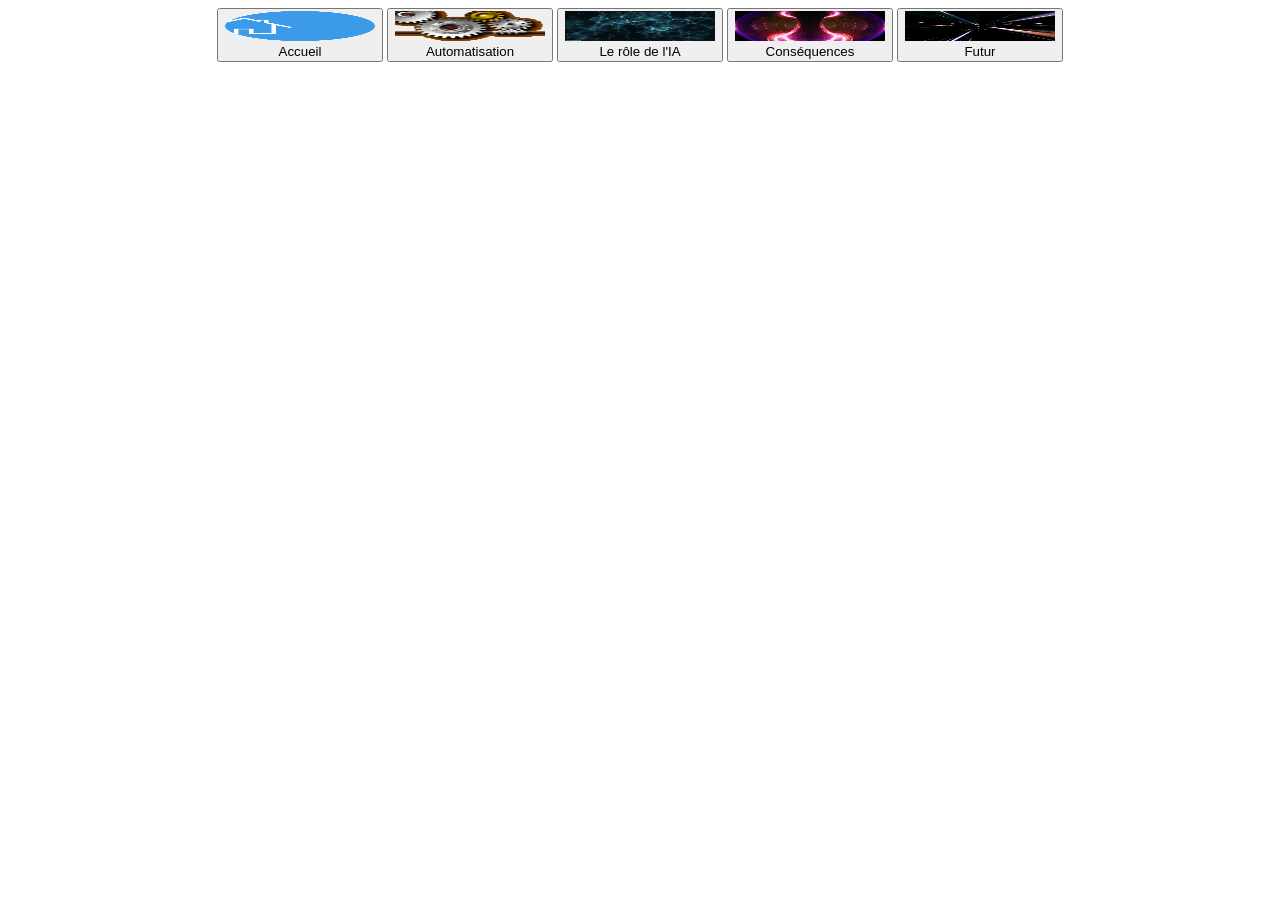
<file: consequences/index.html>
<!DOCTYPE html>
<html lang="fr">
<head>
    <meta charset="UTF-8">
    <meta http-equiv="X-UA-Compatible" content="IE=edge">
    <meta name="viewport" content="width=device-width, initial-scale=1.0">
    <title>CONSEQUENCES</title>
    <table>

        <center>
            <button id="acceuil"><img src="../acceuil.gif" width="150" height="30" /><center>Accueil</center></button>
           <button id="perimeter"><img src="../perimeter.gif" width="150" height="30" /><center>Automatisation</center></button>
            <button id="IA"><img src="../IA.gif" width="150" height="30" /><center>Le rôle de l'IA</center></button>
             <button id="consequences"><img src="../consequences.gif" width="150" height="30" /><center>Conséquences</center></button>
             <button id="futur"><img src="../futur.gif" width="150" height="30" /><center>Futur</center></button>
           
        </center>



       
        
    </table>
</head>
<body>
 
   
    <script type="text/javascript" src="script.js"></script>
    
</body>
</html>
</file>
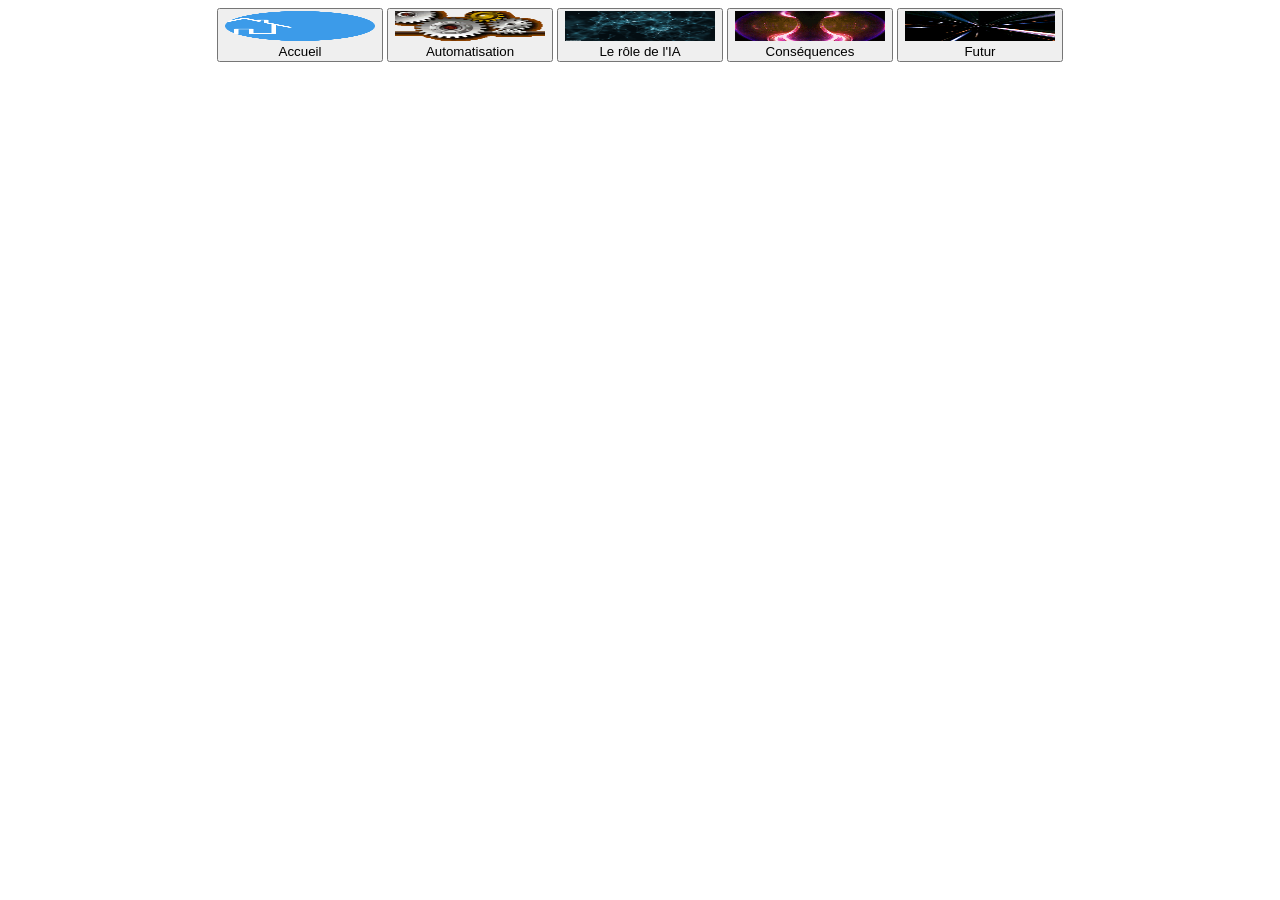
<file: futur/index.html>
<!DOCTYPE html>
<html lang="fr">
<head>
    <meta charset="UTF-8">
    <meta http-equiv="X-UA-Compatible" content="IE=edge">
    <meta name="viewport" content="width=device-width, initial-scale=1.0">
    <title>FUTUR</title>
    <table>

        <center>
            <button id="acceuil"><img src="../acceuil.gif" width="150" height="30" /><center>Accueil</center></button>
           <button id="perimeter"><img src="../perimeter.gif" width="150" height="30" /><center>Automatisation</center></button>
            <button id="IA"><img src="../IA.gif" width="150" height="30" /><center>Le rôle de l'IA</center></button>
             <button id="consequences"><img src="../consequences.gif" width="150" height="30" /><center>Conséquences</center></button>
             <button id="futur"><img src="../futur.gif" width="150" height="30" /><center>Futur</center></button>
           
        </center>



       
        
    </table>
</head>
<body>
 
   
    <script type="text/javascript" src="script.js"></script>
    
</body>
</html>
</file>
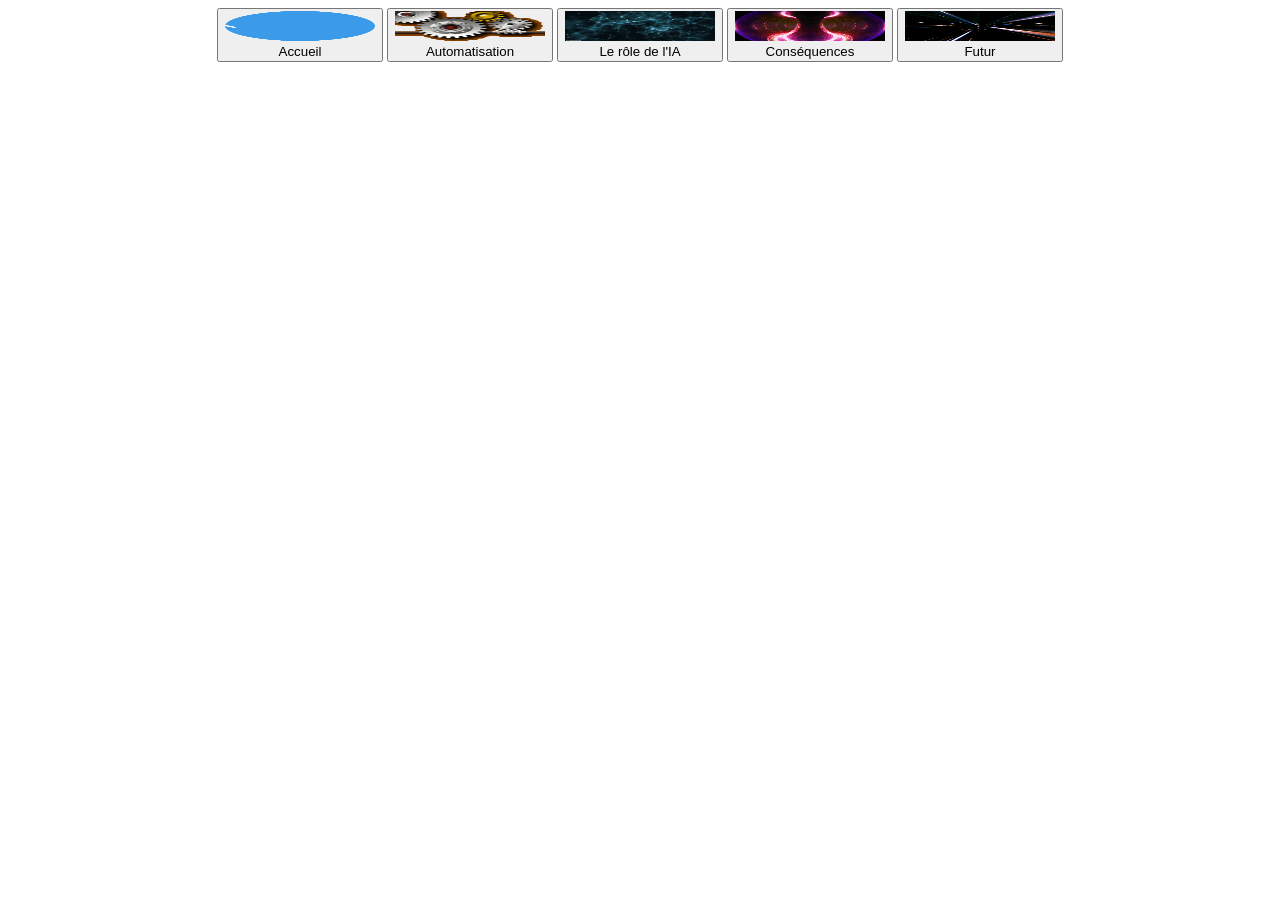
<file: IA/index.html>
<!DOCTYPE html>
<html lang="fr">
<head>
    <meta charset="UTF-8">
    <meta http-equiv="X-UA-Compatible" content="IE=edge">
    <meta name="viewport" content="width=device-width, initial-scale=1.0">
    <title>IA</title>
    <table>

        <center>
            <button id="acceuil"><img src="../acceuil.gif" width="150" height="30" /><center>Accueil</center></button>
           <button id="perimeter"><img src="../perimeter.gif" width="150" height="30" /><center>Automatisation</center></button>
            <button id="IA"><img src="../IA.gif" width="150" height="30" /><center>Le rôle de l'IA</center></button>
             <button id="consequences"><img src="../consequences.gif" width="150" height="30" /><center>Conséquences</center></button>
             <button id="futur"><img src="../futur.gif" width="150" height="30" /><center>Futur</center></button>
           
        </center>



       
        
    </table>
</head>
<body>
 
   
    <script type="text/javascript" src="script.js"></script>
    
</body>
</html>
</file>
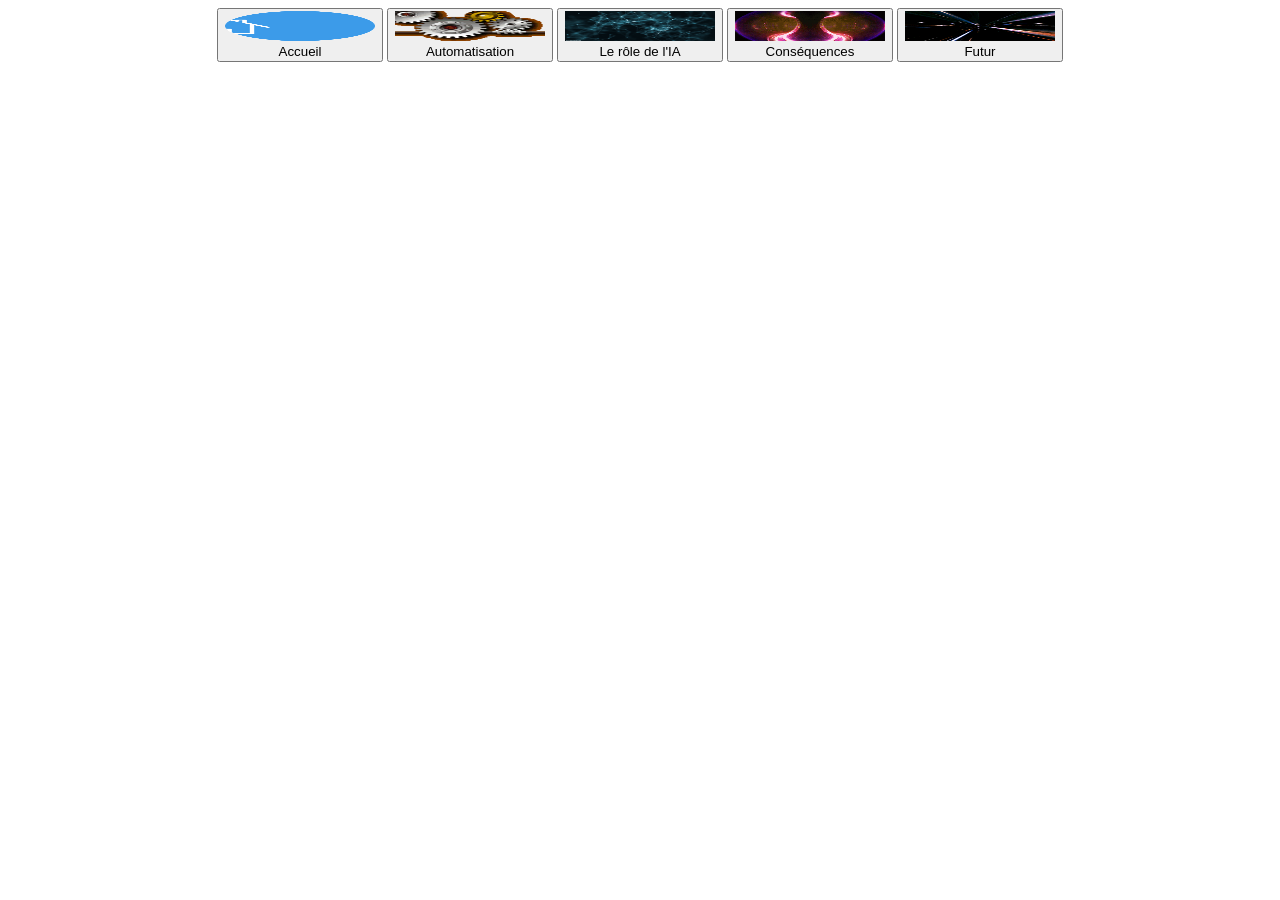
<file: Perimeter/index.html>
<!DOCTYPE html>
<html lang="fr">
<head>
    <meta charset="UTF-8">
    <meta http-equiv="X-UA-Compatible" content="IE=edge">
    <meta name="viewport" content="width=device-width, initial-scale=1.0">
    <title>AUTOMATISATION</title>
    <table>

        <center>
            <button id="acceuil"><img src="../acceuil.gif" width="150" height="30" /><center>Accueil</center></button>
           <button id="perimeter"><img src="../perimeter.gif" width="150" height="30" /><center>Automatisation</center></button>
            <button id="IA"><img src="../IA.gif" width="150" height="30" /><center>Le rôle de l'IA</center></button>
             <button id="consequences"><img src="../consequences.gif" width="150" height="30" /><center>Conséquences</center></button>
             <button id="futur"><img src="../futur.gif" width="150" height="30" /><center>Futur</center></button>
           
        </center>



       
        
    </table>
</head>
<body>
 
   
    <script type="text/javascript" src="script.js"></script>
    
</body>
</html>
</file>
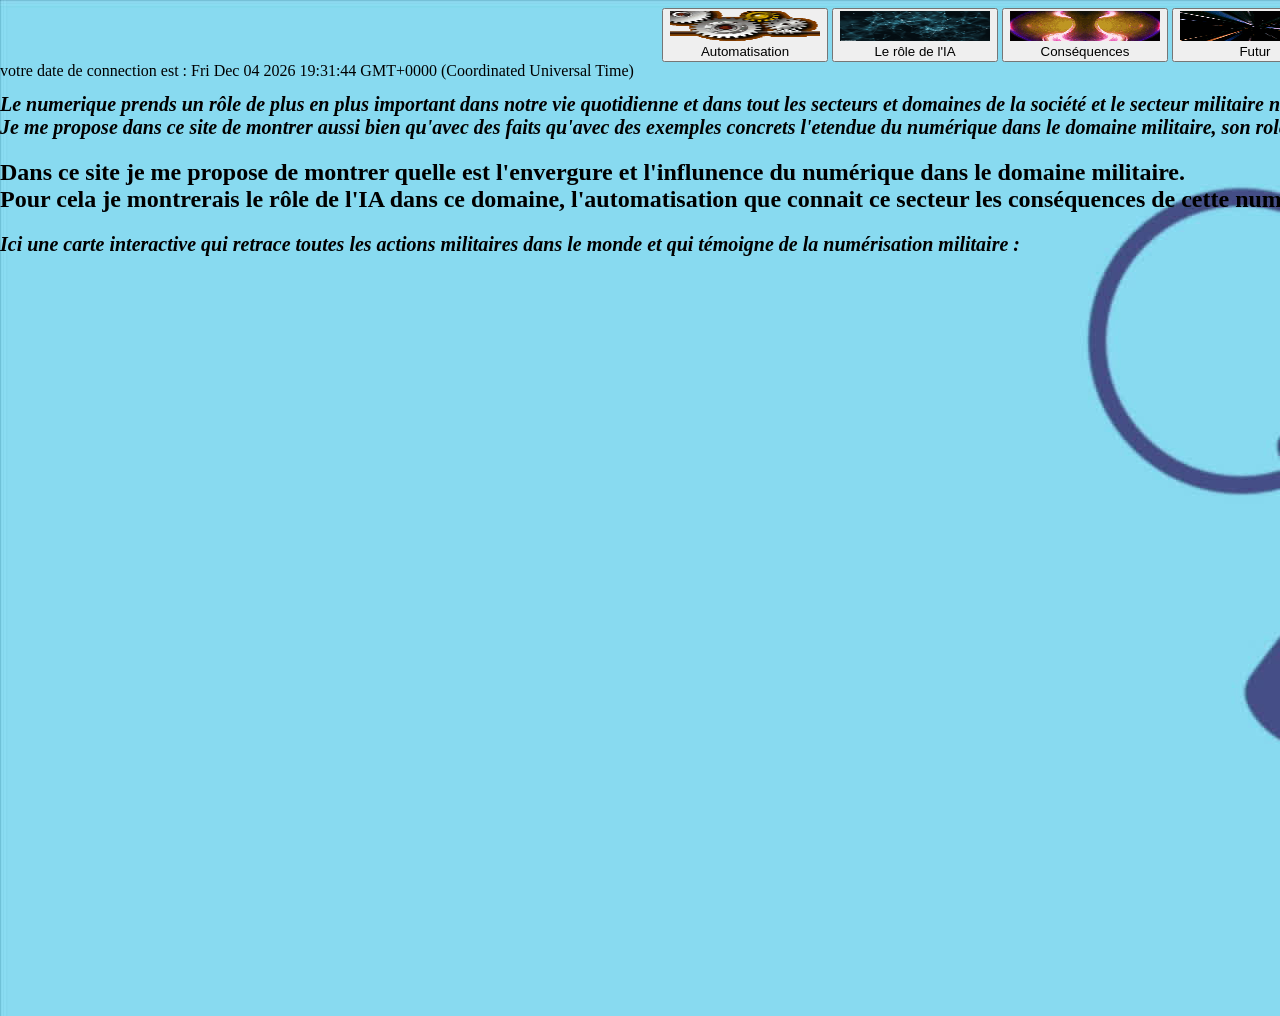
<file: index1.html>
<!DOCTYPE html>
<html lang="fr">
<head>
    <meta charset="UTF-8">
    <meta http-equiv="X-UA-Compatible" content="IE=edge">
    <meta name="viewport" content="width=device-width, initial-scale=1.0">
    <title>Le numérique et le domaine Militaire</title>
    <link rel="stylesheet" href="style.css">
    <table>

        <center>
           
           <button id="perimeter"><img src="perimeter.gif" width="150" height="30" /><center>Automatisation</center></button>
            <button id="IA"><img src="IA.gif" width="150" height="30" /><center>Le rôle de l'IA</center></button>
             <button id="consequences"><img src="consequences.gif" width="150" height="30" /><center>Conséquences</center></button>
             <button id="futur"><img src="futur.gif" width="150" height="30" /><center>Futur</center></button>
           
        </center>



       
        
    </table>
</head>
<body>
  <B id="change"></B>
    
   
  <script type="text/javascript" src="script1.js"></script>
<h1 type ="text" id="txtComputer"> Le numerique prends un rôle de plus en plus important dans notre vie quotidienne et dans tout les secteurs
  et domaines de la société et le secteur militaire n'est pas épargné: <br> Je me propose dans ce site de 
montrer aussi bien qu'avec des faits qu'avec des exemples concrets l'etendue du numérique dans le domaine
militaire, son role actuel et futur dans ce secteur ainsi que ses conséquences !
</h1>
<h2>Dans ce site je me propose de montrer quelle est l'envergure et l'influnence du numérique dans le domaine militaire. <br> 
Pour cela je montrerais le rôle de l'IA dans ce domaine, l'automatisation que connait ce secteur 
les conséquences de cette numérisation ainsi que son futur probable.  </h2>
<div id="carte">

  <h1> Ici une carte interactive qui retrace toutes les actions militaires dans le monde et qui témoigne de la numérisation militaire :</h1>
</div>
  

<iframe style="width:1200px;height: 500px;border:0px" src="https://liveuamap.com"></iframe>
  
</body>
</html>
</file>
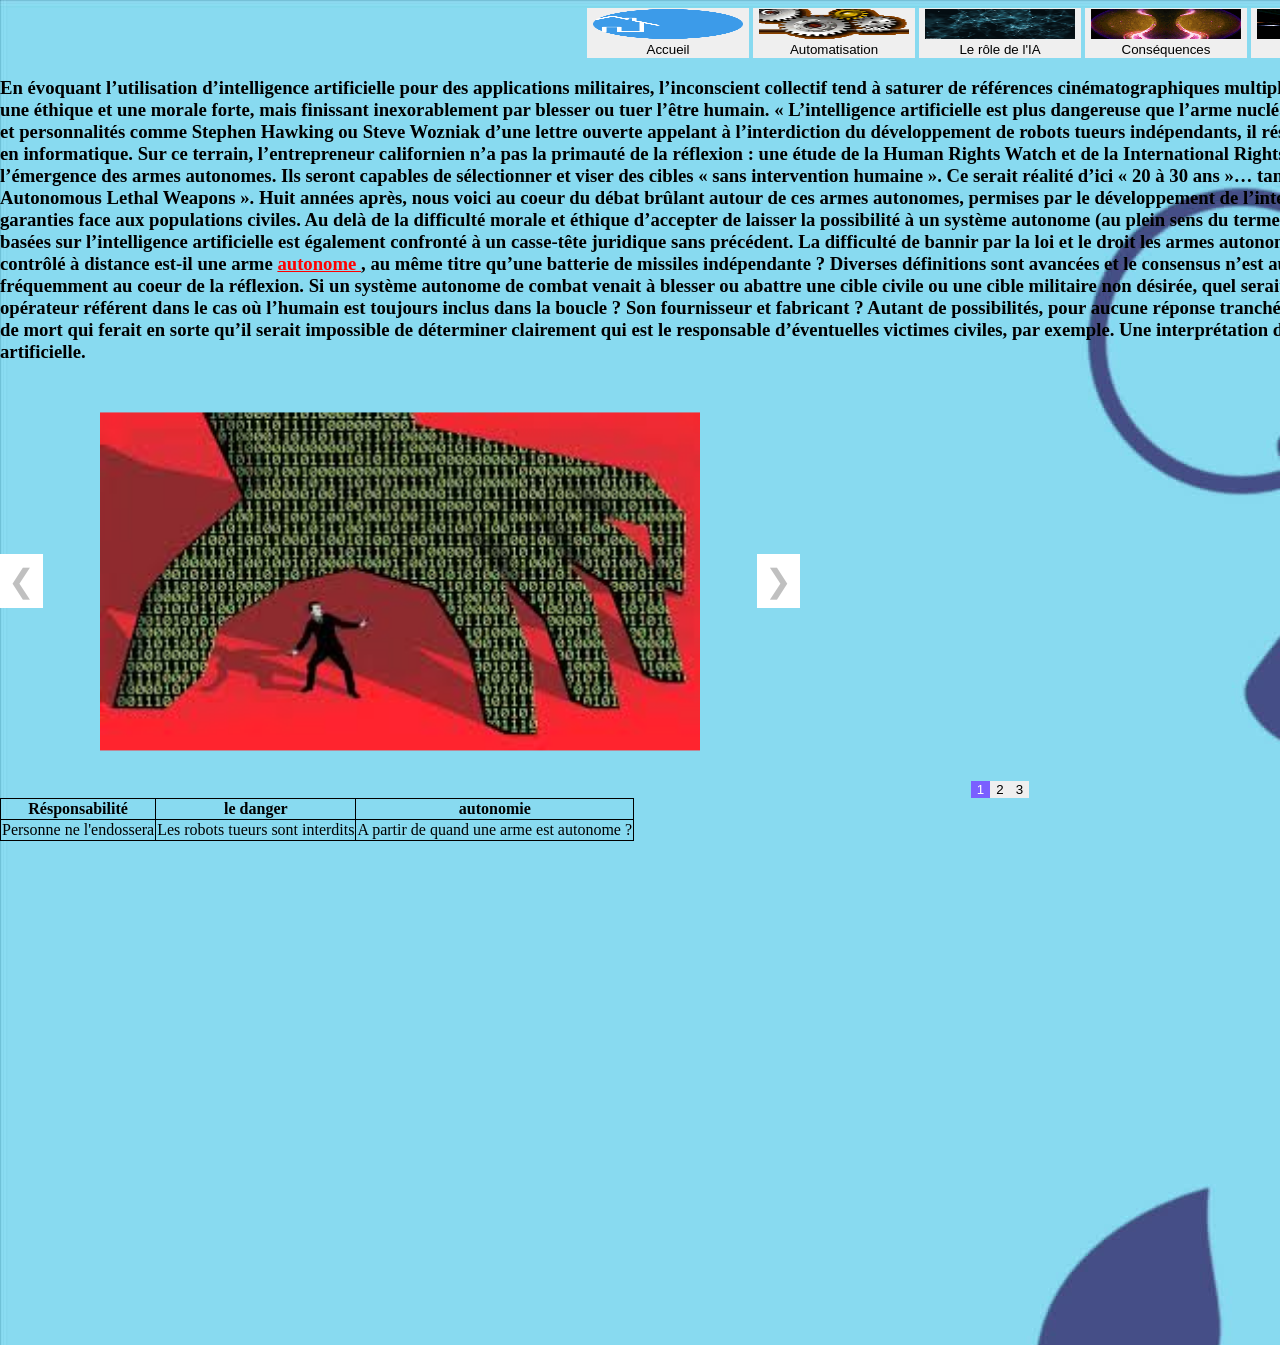
<file: consequences/index1.html>
<!DOCTYPE html>
<html lang="fr">
<head>
    <meta charset="UTF-8">
    <meta http-equiv="X-UA-Compatible" content="IE=edge">
    <meta name="viewport" content="width=device-width, initial-scale=1.0">
    <link rel="stylesheet" href="style.css">
    <title>CONSEQUENCES</title>
    <table>

        <center>
            <button id="acceuil"><img src="../acceuil.gif" width="150" height="30" /><center>Accueil</center></button>
           <button id="perimeter"><img src="../perimeter.gif" width="150" height="30" /><center>Automatisation</center></button>
            <button id="IA"><img src="../IA.gif" width="150" height="30" /><center>Le rôle de l'IA</center></button>
             <button id="consequences"><img src="../consequences.gif" width="150" height="30" /><center>Conséquences</center></button>
             <button id="futur"><img src="../futur.gif" width="150" height="30" /><center>Futur</center></button>
           
        </center>





     
     
</head>
<body>
    <h3>
        En évoquant l’utilisation d’intelligence artificielle pour des applications militaires, l’inconscient collectif tend à saturer de références cinématographiques multiples. Elles mettent, pour la plupart, en scène des robots tueurs, développés initialement avec une éthique et une morale forte, mais finissant inexorablement par blesser ou tuer l’être humain.
    
    « L’intelligence artificielle est plus dangereuse que l’arme nucléaire » affirmait Elon Musk. Co-signataire aux côtés de nombreux autres chercheurs en IA et personnalités comme Stephen Hawking ou Steve Wozniak d’une lettre ouverte appelant à l’interdiction du développement de robots tueurs indépendants, il résume par une de ces phrases chocs qui font sa notoriété l’opinion d’une partie des experts en informatique.
    
    Sur ce terrain, l’entrepreneur californien n’a pas la primauté de la réflexion : une étude de la Human Rights Watch et de la International Rights Clinic de la faculté de droit d’Harvard publiait dès 2012 une mise en garde contre « l’émergence des armes autonomes. Ils seront capables de sélectionner et viser des cibles « sans intervention humaine ». Ce serait réalité d’ici « 20 à 30 ans »… tandis qu’en 2013 était publié par des scientifiques de 37 pays le « Scientists’ Call to Ban Autonomous Lethal Weapons ».
    
    Huit années après, nous voici au coeur du débat brûlant autour de ces armes autonomes, permises par le développement de l’intelligence artificielle. L’utilisation de robots tueurs serait en effet un abandon total des garanties face aux populations civiles. Au delà de la difficulté morale et éthique d’accepter de laisser la possibilité à un système autonome (au plein sens du terme) de décider librement de ses cibles et de leur exécution potentielle, l’essor des armes basées sur l’intelligence artificielle est également confronté à un casse-tête juridique sans précédent.
    
    La difficulté de bannir par la loi et le droit les armes autonomes repose en effet sur la difficulté intrinsèque de définir une arme autonome. Un drone contrôlé à distance est-il une arme <a href='#'  style="color:red;" title="autonome veut dire que l'objet dont il est question est independant et qu'il ne necessite aucune intervention externe pour son bon fonctionnement"> autonome </a>, au même titre qu’une batterie de missiles indépendante ? Diverses définitions sont avancées et le consensus n’est aujourd’hui pas en vue. Par ailleurs, une question de <a href='#'  style="color:red;" title="avoir la résponsabilité d'une chose, d'un obet ou d'un humain veut dire l'bligation de réparer le dommage que l'on a causé par sa faute, dans certains cas déterminés par la loi."> résponsabilité </a> juridique est fréquemment au coeur de la réflexion. Si un système autonome de combat venait à blesser ou abattre une cible civile ou une cible militaire non désirée, quel serait l’acteur responsable ? Le programmeur ? L’État mettant en service l’appareil ? Son opérateur référent dans le cas où l’humain est toujours inclus dans la boucle ? Son fournisseur et fabricant ?
    
    Autant de possibilités, pour aucune réponse tranchée. Le droit international de la guerre interdit à ce jour le déploiement d’arme ou d’engin de mort qui ferait en sorte qu’il serait impossible de déterminer clairement qui est le responsable d’éventuelles victimes civiles, par exemple. Une interprétation des textes mettant un frein clair au cadre d’utilisation des armes issues de l’intelligence artificielle.
    </h3>
    <div class="cadre-diapo">
        <img class="diapo" src="../consequences1.jpeg" alt>
        <img class="diapo" src="../consequences2.jpeg" alt>
        <img class="diapo" src="../consequences3.jpeg" alt>
        <button class="precedent" aria-label="précédent" onclick="boutons(-1)">❮</button>
        <button class="suivant" aria-label="suivant" onclick="boutons(1)">❯</button>
        </div>
        <div class=cadre-demo>
        <button class="demo" onclick="actifIndic(1)">1</button> 
        <button class="demo" onclick="actifIndic(2)">2</button> 
        <button class="demo" onclick="actifIndic(3)">3</button>
        </div>
        
        
        
        
        
        
               
                
            </table>
            <table>
                <tr>
                    <th>Résponsabilité</th>
                    <th> le danger </th>
                    <th>autonomie</th>
                </tr>
             
                <tr>
                    <td>Personne ne l'endossera</td>
                    <td>Les robots tueurs sont interdits</td>
                    <td>A partir de quand une arme est autonome ?</td>
                </tr>
        
             </table>
   
    <script type="text/javascript" src="script1.js"></script>
    <iframe style="width:1200px;height: 500px;border:0px" src="https://liveuamap.com"></iframe>
    
</body>
</html>
</file>
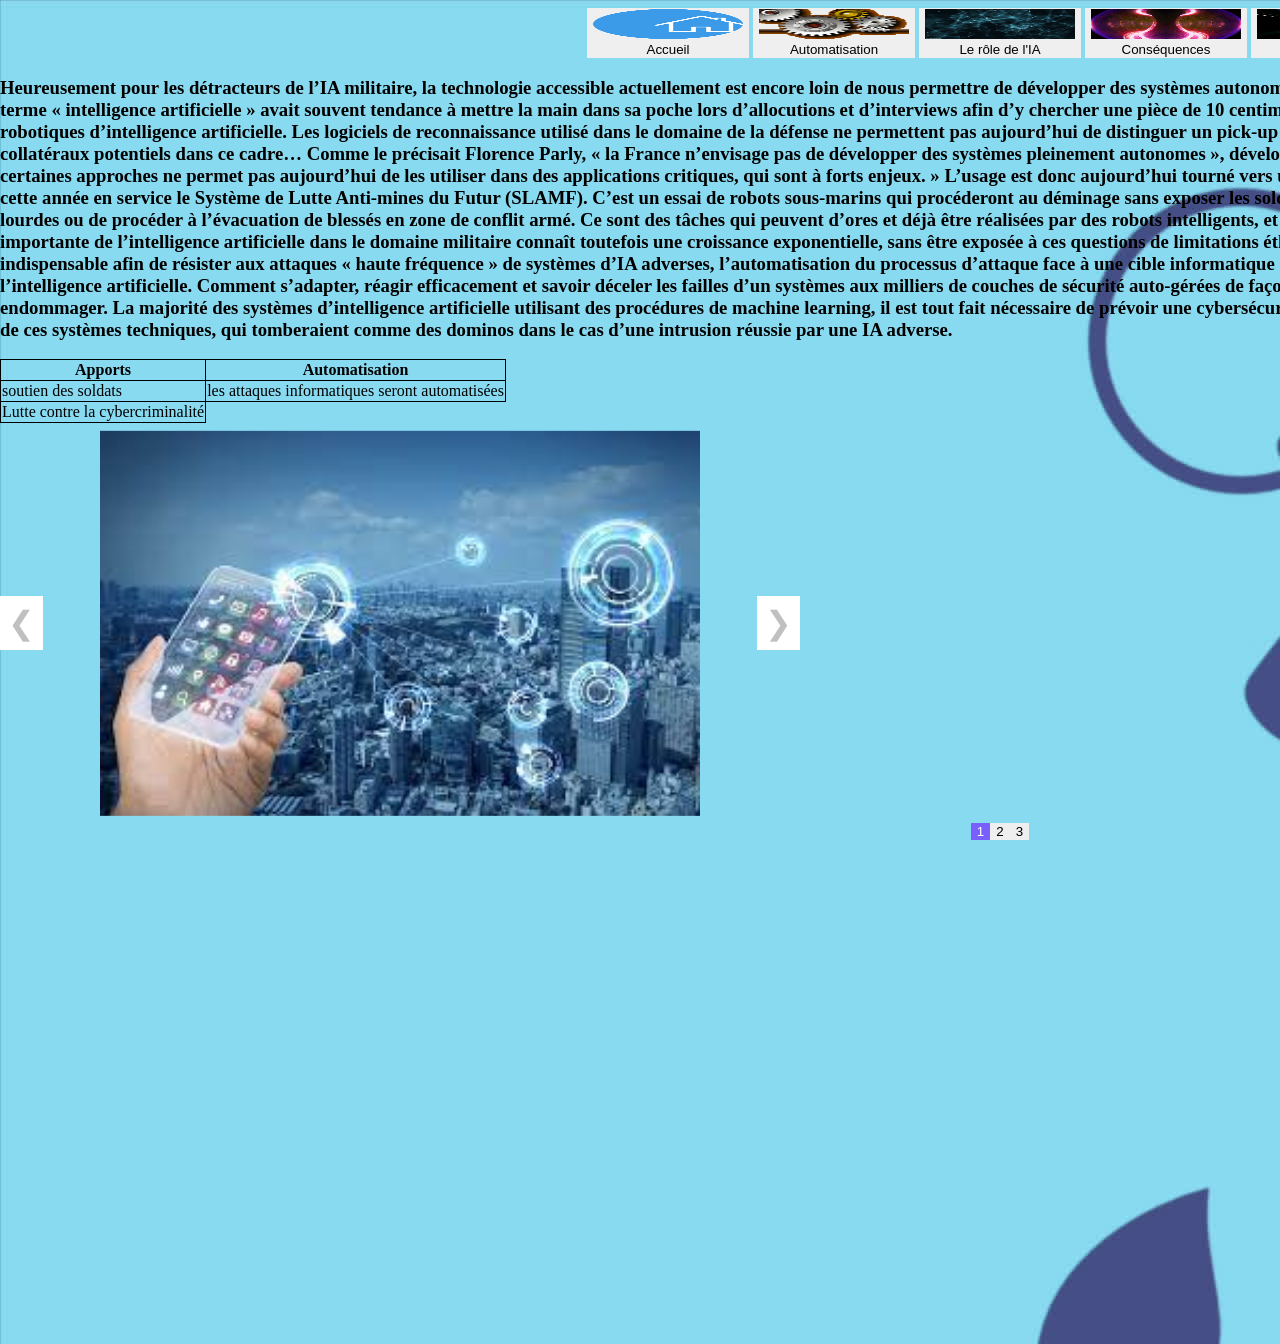
<file: futur/index1.html>
<!DOCTYPE html>
<html lang="fr">
<head>
    <meta charset="UTF-8">
    <meta http-equiv="X-UA-Compatible" content="IE=edge">
    <meta name="viewport" content="width=device-width, initial-scale=1.0">
    <link rel="stylesheet" href="style.css">
    <title>FUTUR</title>
    <table>

        <center>
            <button id="acceuil"><img src="../acceuil.gif" width="150" height="30" /><center>Accueil</center></button>
           <button id="perimeter"><img src="../perimeter.gif" width="150" height="30" /><center>Automatisation</center></button>
            <button id="IA"><img src="../IA.gif" width="150" height="30" /><center>Le rôle de l'IA</center></button>
             <button id="consequences"><img src="../consequences.gif" width="150" height="30" /><center>Conséquences</center></button>
             <button id="futur"><img src="../futur.gif" width="150" height="30" /><center>Futur</center></button>
           
        </center>


       
        
    </table>
</head>
<body>
    <h3>Heureusement pour les détracteurs de l’IA militaire, la technologie accessible actuellement est encore loin de nous permettre de développer des systèmes autonomes efficaces.

        Le paradoxe de McCarthy en est une illustration flagrante. L’inventeur du terme « intelligence artificielle » avait souvent tendance à mettre la main dans sa poche lors d’allocutions et d’interviews afin d’y chercher une pièce de 10 centimes. Ce geste simple, demeure aujourd’hui impossible pour le plus sophistiqué des systèmes robotiques d’intelligence artificielle.
        
        Les logiciels de reconnaissance utilisé dans le domaine de la défense ne permettent pas aujourd’hui de distinguer un pick-up militaire d’un pick-up civil : difficile d’envisager une application létale sans dommages collatéraux potentiels dans ce cadre…
        
        Comme le précisait Florence Parly, « la France n’envisage pas de développer des systèmes pleinement autonomes », développant : « L’intelligence artificielle reste une technologie jeune, et la faible maturité de certaines approches ne permet pas aujourd’hui de les utiliser dans des applications critiques, qui sont à forts enjeux. »
        
        L’usage est donc aujourd’hui tourné vers une politique de soutien des forces armées actives. Par exemple, l’armée française a mis cette année en service le Système de Lutte Anti-mines du Futur (SLAMF). C’est un essai de robots sous-marins qui procéderont au déminage sans exposer les soldats à des risques inconsidérés pour leur vie. Il s’agira autant de porter des charges lourdes ou de procéder à l’évacuation de blessés en zone de conflit armé. Ce sont des tâches qui peuvent d’ores et déjà être réalisées par des robots intelligents, et qui seront mises à profit dans les années à venir.
        
        Une application particulièrement importante de l’intelligence artificielle dans le domaine militaire connaît toutefois une croissance exponentielle, sans être exposée à ces questions de limitations éthiques, juridiques et technologiques. L’IA au service de <a href='#' style="color:red;" title="Tout ce qui relate de la sécurité informatique notemment dans l'internet et qui a pour but de faire de l'internet un endroit protégé, saint et sur."> La cybersécurité </a>
        .
        
        Outil indispensable afin de résister aux attaques « haute fréquence » de systèmes d’IA adverses, l’automatisation du processus d’attaque face à une cible informatique est au premier plan des avancées techniques dans la manipulation militaire de l’intelligence artificielle. Comment s’adapter, réagir efficacement et savoir déceler les failles d’un systèmes aux milliers de couches de sécurité auto-gérées de façon intelligente ?
        
        En utilisant le même type de technologie que celle que l’on veut endommager. La majorité des systèmes d’intelligence artificielle utilisant des procédures de machine learning, il est tout fait nécessaire de prévoir une cybersécurité basée sur des protocoles eux aussi intelligents, afin de se prévaloir de la vulnérabilité de ces systèmes techniques, qui tomberaient comme des dominos dans le cas d’une intrusion réussie par une IA adverse.</h3>
        <table>
            <tr>
                <th>Apports</th>
                <th> Automatisation</th>
                
            </tr>
         
            <tr>
                <td>soutien des soldats</td>
                <td>les attaques informatiques seront automatisées</td>
                
            </tr>
            <tr>
                <td>Lutte contre la cybercriminalité</td>
                
               
            </tr>
         </table>
             
    <div class="cadre-diapo">
        <img class="diapo" src="../futur1.jpeg" alt>
        <img class="diapo" src="../futur2.jpeg" alt>
        <img class="diapo" src="../futur3.jpeg" alt>
        <button class="precedent" aria-label="précédent" onclick="boutons(-1)">❮</button>
        <button class="suivant" aria-label="suivant" onclick="boutons(1)">❯</button>
        </div>
        <div class=cadre-demo>
        <button class="demo" onclick="actifIndic(1)">1</button> 
        <button class="demo" onclick="actifIndic(2)">2</button> 
        <button class="demo" onclick="actifIndic(3)">3</button>
        </div>
   
    <script type="text/javascript" src="script1.js"></script>
    <iframe style="width:1200px;height: 500px;border:0px" src="https://liveuamap.com"></iframe>
    
</body>
</html>
</file>
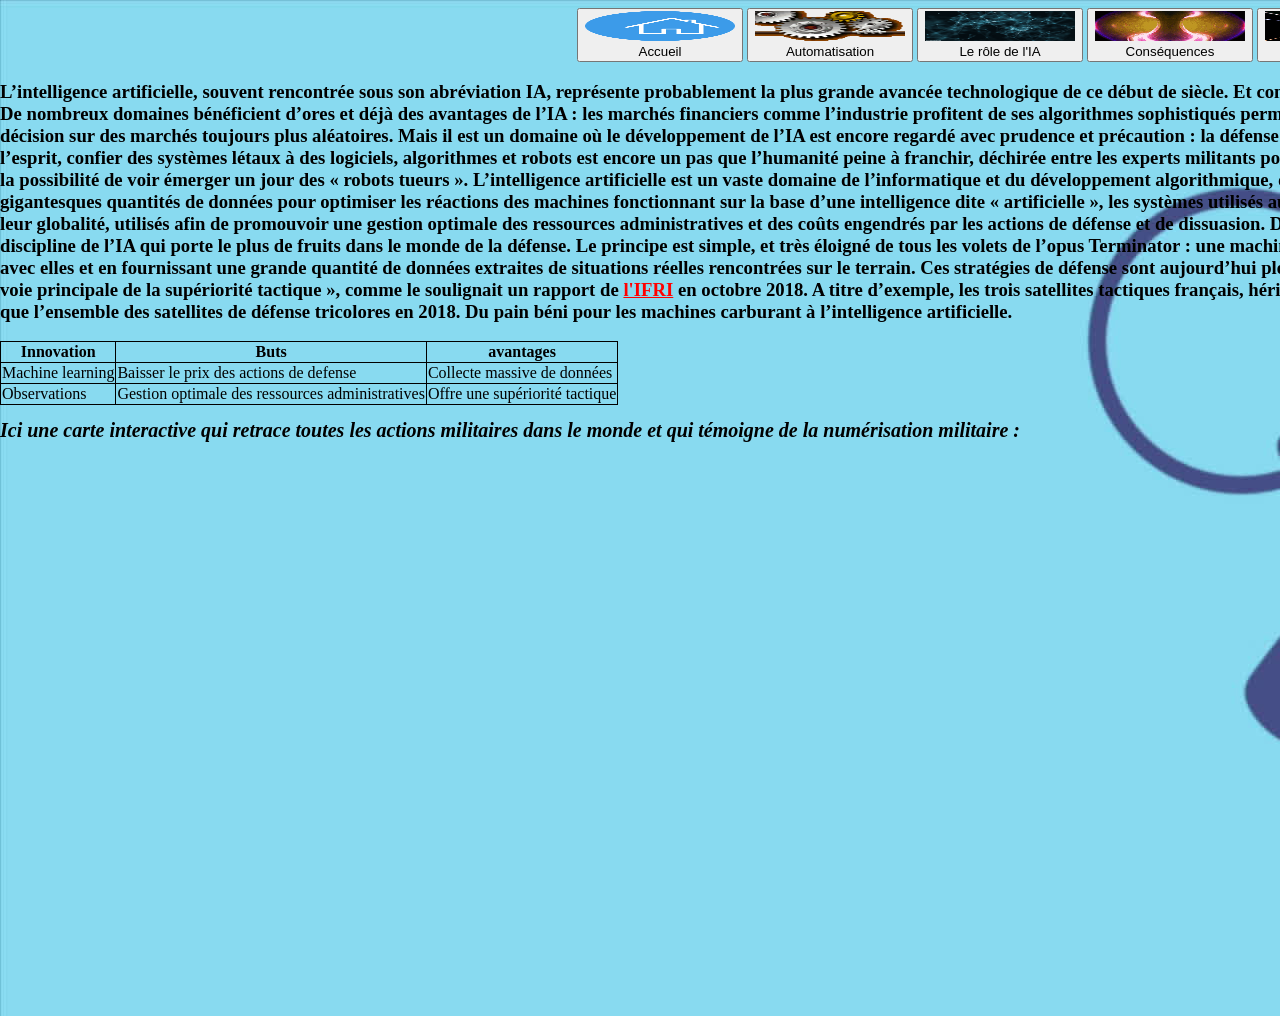
<file: IA/index1.html>
<!DOCTYPE html>
<html lang="fr">
<head>
    <meta charset="UTF-8">
    <meta http-equiv="X-UA-Compatible" content="IE=edge">
    <meta name="viewport" content="width=device-width, initial-scale=1.0">
    <title>IA</title>
    <link rel="stylesheet" href="style.css">
    <table>

        <center>
            <button id="acceuil"><img src="../acceuil.gif" width="150" height="30" /><center>Accueil</center></button>
           <button id="perimeter"><img src="../perimeter.gif" width="150" height="30" /><center>Automatisation</center></button>
            <button id="IA"><img src="../IA.gif" width="150" height="30" /><center>Le rôle de l'IA</center></button>
             <button id="consequences"><img src="../consequences.gif" width="150" height="30" /><center>Conséquences</center></button>
             <button id="futur"><img src="../futur.gif" width="150" height="30" /><center>Futur</center></button>
           
        </center>



       
        
    </table>
</head>
<body>
 <h3>

    L’intelligence artificielle, souvent rencontrée sous son abréviation IA, représente probablement la plus grande avancée technologique de ce début de siècle. Et comme toutes les innovations marquantes, elle apporte son lot d’opportunités et de menaces.
    
    De nombreux domaines bénéficient d’ores et déjà des avantages de l’IA : les marchés financiers comme l’industrie profitent de ses algorithmes sophistiqués permettant de réduire les coûts de production et de manutention, ou bien de faciliter la prise de décision sur des marchés toujours plus aléatoires.
    
    Mais il est un domaine où le développement de l’IA est encore regardé avec prudence et précaution : la défense et <a href='#'  style="color:red;" title="L'industrie militaire est tout ce qui relate de la production d'armes ou de matériel utilisé a des fins militaires"> l'industrie militaire </a> . Pour toutes les raisons éthiques et morales qui peuvent venir à l’esprit, confier des systèmes létaux à des logiciels, algorithmes et robots est encore un pas que l’humanité peine à franchir, déchirée entre les experts militants pour une utilisation raisonnée de l’IA dans les conflits armés, et ceux qui s’insurgent contre la possibilité de voir émerger un jour des « robots tueurs ».
    
    L’intelligence artificielle est un vaste domaine de l’informatique et du développement algorithmique, qui regroupe plusieurs strates de dévotion logicielle*. Reposant sur l’utilisation de gigantesques quantités de données pour optimiser les réactions des machines fonctionnant sur la base d’une intelligence dite « artificielle », les systèmes utilisés aujourd’hui par l’industrie de défense et les ministères des armées de divers pays sont, dans leur globalité, utilisés afin de promouvoir une gestion optimale des ressources administratives et des coûts engendrés par les actions de défense et de dissuasion.
    
    Dans ce cadre, le « machine learning » (apprentissage machine en français) est la sous-discipline de l’IA qui porte le plus de fruits dans le monde de la défense. Le principe est simple, et très éloigné de tous les volets de l’opus Terminator : une machine permet à d’autres machines d’apprendre à réagir à diverses situations, en interagissant avec elles et en fournissant une grande quantité de données extraites de situations réelles rencontrées sur le terrain.
    
    Ces stratégies de défense sont aujourd’hui pleinement exploitées, y compris en France. « L’intelligence artificielle se présente comme la voie principale de la supériorité tactique », comme le soulignait un rapport de <a href='#'  style="color:red;" title="Institut français des relations internationales"> l'IFRI</a> en octobre 2018. A titre d’exemple, les trois satellites tactiques français, héritiers d’Helios 2 et mis en service en 2019, produisent cent fois plus d’information chacun que l’ensemble des satellites de défense tricolores en 2018. Du pain béni pour les machines carburant à l’intelligence artificielle.</h3>
    
      <table>
        <tr>
            <th>Innovation</th>
            <th> Buts</th>
            <th>avantages</th>
        </tr>
     
        <tr>
            <td>Machine learning</td>
            <td>Baisser le prix des actions de defense</td>
            <td>Collecte massive de données </td>
        </tr>
        <tr>
            <td>Observations</td>
            <td>Gestion optimale des ressources administratives</td>
            <td>Offre une supériorité tactique</td>
        </tr>
     </table>
           
     <div id="carte">

        <h1> Ici une carte interactive qui retrace toutes les actions militaires dans le monde et qui témoigne de la numérisation militaire :</h1>
      </div>
    <iframe style="width:1200px;height: 500px;border:0px" src="https://liveuamap.com"></iframe>
    <script type="text/javascript" src="script1.js"></script>
    
</body>
</html>
</file>
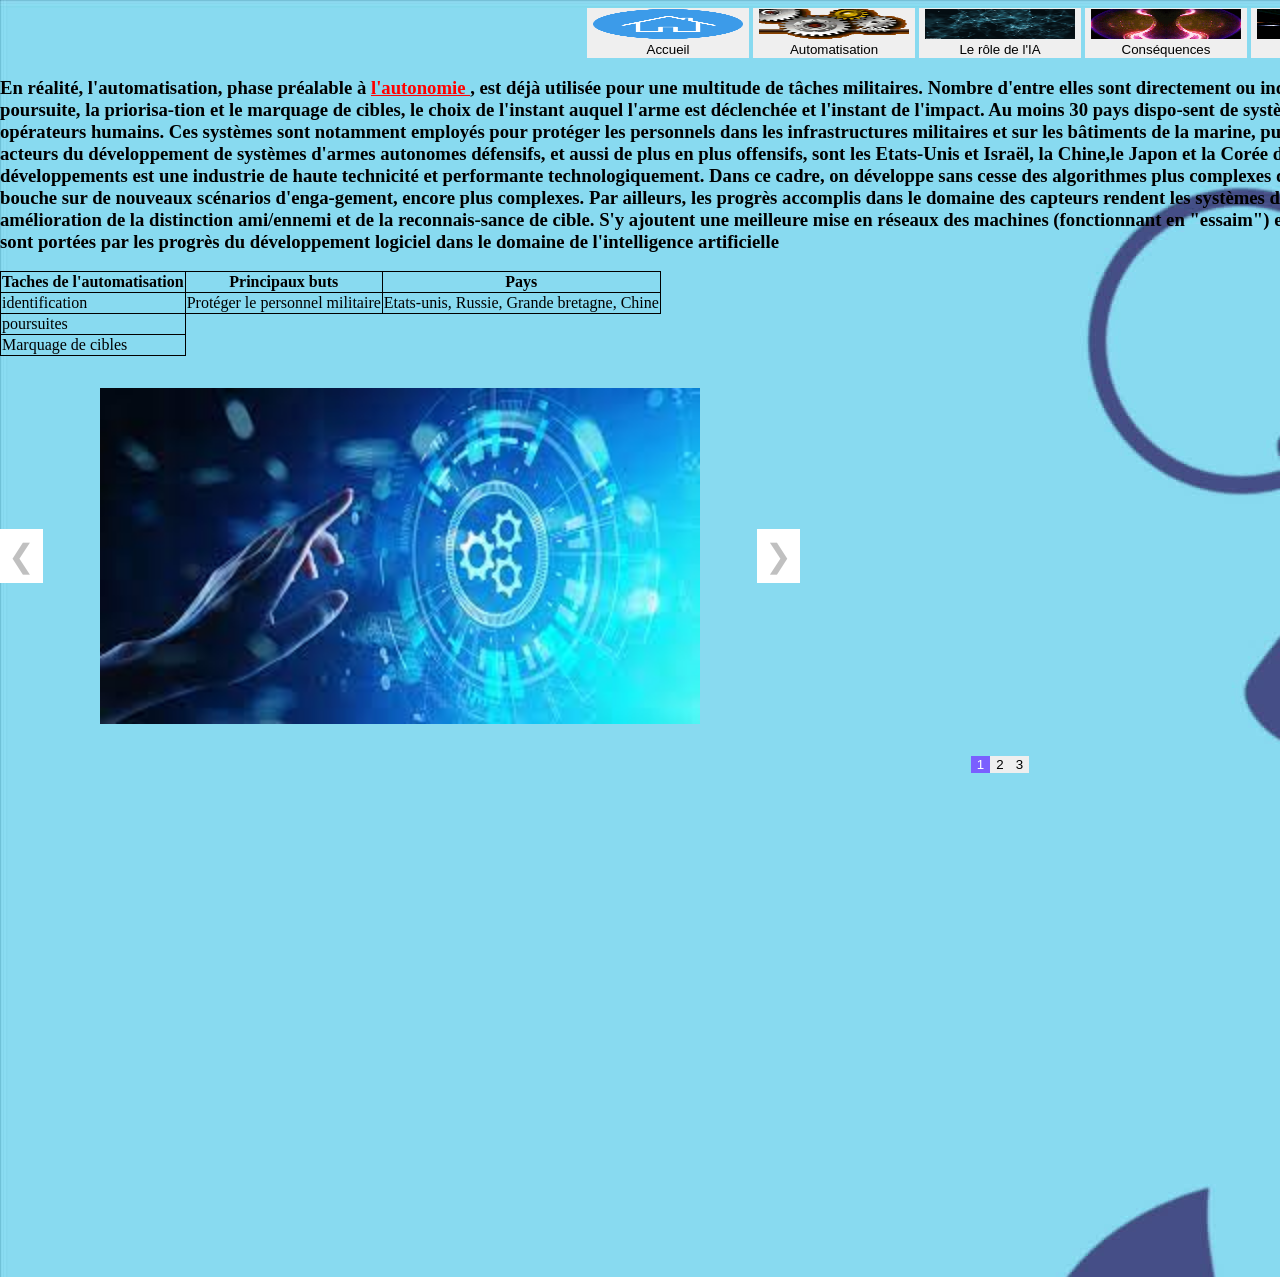
<file: Perimeter/index1.html>
<!DOCTYPE html>
<html lang="fr">
<head>
    <meta charset="UTF-8">
    <meta http-equiv="X-UA-Compatible" content="IE=edge">
    <meta name="viewport" content="width=device-width, initial-scale=1.0">
    <link rel="stylesheet" href="style.css">
    <title>AUTOMATISATION</title>
    <table>

        <center>
            <button id="acceuil"><img src="../acceuil.gif" width="150" height="30" /><center>Accueil</center></button>
           <button id="perimeter"><img src="../perimeter.gif" width="150" height="30" /><center>Automatisation</center></button>
            <button id="IA"><img src="../IA.gif" width="150" height="30" /><center>Le rôle de l'IA</center></button>
             <button id="consequences"><img src="../consequences.gif" width="150" height="30" /><center>Conséquences</center></button>
             <button id="futur"><img src="../futur.gif" width="150" height="30" /><center>Futur</center></button>
           
        </center>



       
        
    </table>
</head>
<body>
    <h3>

        En réalité, l'automatisation, phase préalable à <a href='#' style="color:red;" title="Dans sa forme la plus simple, l'autonomie est la  capacité  d'une  machine  –  matérielle  et logicielle – d'exécuter une tâche sans inter-vention humaine. Un système autonome est une  machine  qui,  lorsqu'elle  est  activée, assume de façon autonome une mission ou une fonction"> l'autonomie </a>, est déjà utilisée pour une multitude de  tâches  militaires.  Nombre  d'entre elles sont directement ou indirectement liées à  l'emploi  des  armes.  C'est  notamment  le cas de l'identification, la poursuite, la priorisa-tion  et  le  marquage  de  cibles,  le  choix  de l'instant  auquel  l'arme  est  déclenchée  et l'instant de l'impact. Au moins 30 pays dispo-sent de systèmes plus ou moins automatisés ayant  des  fonctions  autonomes  supervisées par  des  opérateurs  humains.  Ces  systèmes sont notamment employés pour protéger les personnels dans les infrastructures militaires et sur  les  bâtiments  de  la  marine,  puisque  les délais de réaction des humains ne sont pas suffisants  pour  cela.  Les  principaux  acteurs du  développement  de  systèmes  d'armes autonomes défensifs, et aussi de plus en plus offensifs, sont les Etats-Unis et Israël, la Chine,le  Japon  et  la  Corée  du  Sud,  ainsi  que  la Grande-Bretagne, la France et la Russie.  Le préalable  à  ces  développements  est  une industrie de haute technicité et performante technologiquement. Dans  ce  cadre,  on  développe  sans  cesse des algorithmes plus complexes qui mettent les  machines  en  capacité  de  prendre  des décisions  de  façon  autonome.  Cela  dé-bouche sur de nouveaux scénarios d'enga-gement, encore plus complexes. Par ailleurs, les progrès accomplis dans le domaine des capteurs  rendent  les  systèmes  d'armes  du futur  encore  plus  performants.  On  peut  no-tamment citer la très forte amélioration de la distinction  ami/ennemi  et  de  la  reconnais-sance  de  cible.  S'y  ajoutent  une  meilleure mise en réseaux des machines (fonctionnant en "essaim") et une plus grande maturité des interactions  entre  l'homme  et  la  machine. Ces  évolutions  sont  portées  par  les  progrès du développement logiciel dans le domaine de l'intelligence artificielle
    </h3>


    <table>
        <tr>
            <th>Taches de l'automatisation</th>
            <th> Principaux buts</th>
            <th>Pays</th>
        </tr>
     
        <tr>
            <td>identification</td>
            <td>Protéger le personnel militaire</td>
            <td>Etats-unis, Russie, Grande bretagne, Chine</td>
           
        </tr>
        <tr>
            <td>poursuites</td>
           
        </tr>
        <tr>
            <td>Marquage de cibles</td>
      
        </tr>
     </table>
     
    <div class="cadre-diapo">
        <img class="diapo" src="../automatisation1.jpeg" alt>
        <img class="diapo" src="../automatisation2.jpeg" alt>
        <img class="diapo" src="../automatisation3.jpeg" alt>
        <button class="precedent" aria-label="précédent" onclick="boutons(-1)">❮</button>
        <button class="suivant" aria-label="suivant" onclick="boutons(1)">❯</button>
        </div>
        <div class=cadre-demo>
        <button class="demo" onclick="actifIndic(1)">1</button> 
        <button class="demo" onclick="actifIndic(2)">2</button> 
        <button class="demo" onclick="actifIndic(3)">3</button>
        </div>
   
    <script type="text/javascript" src="script1.js"></script>
    <iframe style="width:1200px;height: 500px;border:0px" src="https://liveuamap.com"></iframe>
    
</body>
</html>
</file>
<file: style.css>
h1
{
    font-size: 20px; 

    font-style: italic;
    
}

#carte
{
    font-family: 'Times New Roman', Times, serif;
}


body{
 
 background-image:url(arriereplan.jpg);
  display: block;
  margin-left: auto;
  margin-right: auto;
width: 2000px;
height: 1000px;
}
</file>
<file: consequences/style.css>
.cadre-diapo{

    max-width:800px;
    min-height: 400px;
    max-height: 600px; 
    position: relative
    
        }
        
        
    .diapo {
    opacity: 0;
    position: absolute;
    left: 50%;
    transform: translate3d(-50%,-50%,0);
    top: 50%;
    transition: opacity 1s;
    width: 100%;
    max-width: 600px;
    
        
    }
        
    
     button{
        
    border: none;
    cursor: pointer
        
        }
        
    .precedent,
    .suivant{
    
    color: silver;
    transition: color .1000000000000000s linear;
    transform: translatey(-50%);
    top: 50%;
    padding: .5rem;
    font-size: 2rem;
    background: white;
    position: absolute
    
        }
    
    .precedent{left:0}
    .suivant{right:0}
        
    .precedent:hover,
    .suivant:hover{
    
    color: black
    
    }
        
    .numeros{
    transition: background .100000000000000s linear;
    color: white;
    background: #7A5FFF
        
        }
        
    .cadre-demo{
    
    display: flex;
    justify-content: center;
    
    }

    table
{
    border-collapse: collapse;
}
td, th
{
    border: 1px solid black;
}
body{
 
 background-image:url(../arriereplan.jpg);
  display: block;
  margin-left: auto;
  margin-right: auto;
width: 2000px;
height: 1000px;
}
</file>
<file: futur/style.css>
.cadre-diapo{

    max-width:800px;
    min-height: 400px;
    max-height: 600px; 
    position: relative
    
        }
        
        
    .diapo {
    opacity: 0;
    position: absolute;
    left: 50%;
    transform: translate3d(-50%,-50%,0);
    top: 50%;
    transition: opacity 1s;
    width: 100%;
    max-width: 600px;
    
        
    }
        
    
     button{
        
    border: none;
    cursor: pointer
        
        }
        
    .precedent,
    .suivant{
    
    color: silver;
    transition: color .1000000000000000s linear;
    transform: translatey(-50%);
    top: 50%;
    padding: .5rem;
    font-size: 2rem;
    background: white;
    position: absolute
    
        }
    
    .precedent{left:0}
    .suivant{right:0}
        
    .precedent:hover,
    .suivant:hover{
    
    color: black
    
    }
        
    .numeros{
    transition: background .100000000000000s linear;
    color: white;
    background: #7A5FFF
        
        }
        
    .cadre-demo{
    
    display: flex;
    justify-content: center;
    
    }

    table
{
    border-collapse: collapse;
}
td, th
{
    border: 1px solid black;
}
body{
 
 background-image:url(../arriereplan.jpg);
  display: block;
  margin-left: auto;
  margin-right: auto;
width: 2000px;
height: 1000px;
}
</file>
<file: IA/style.css>
h1
{
    font-size: 20px; 

    font-style: italic;
    
}

#carte
{
    font-family: 'Times New Roman', Times, serif;
}
table
{
    border-collapse: collapse;
}
td, th
{
    border: 1px solid black;
}

body{
 
 background-image:url(../arriereplan.jpg);
  display: block;
  margin-left: auto;
  margin-right: auto;
width: 2000px;
height: 1000px;
}
</file>
<file: Perimeter/style.css>
.cadre-diapo{

    max-width:800px;
    min-height: 400px;
    max-height: 600px; 
    position: relative
    
        }
        
        
    .diapo {
    opacity: 0;
    position: absolute;
    left: 50%;
    transform: translate3d(-50%,-50%,0);
    top: 50%;
    transition: opacity 1s;
    width: 100%;
    max-width: 600px;
    
        
    }
        
    
     button{
        
    border: none;
    cursor: pointer
        
        }
        
    .precedent,
    .suivant{
    
    color: silver;
    transition: color .1000000000000000s linear;
    transform: translatey(-50%);
    top: 50%;
    padding: .5rem;
    font-size: 2rem;
    background: white;
    position: absolute
    
        }
    
    .precedent{left:0}
    .suivant{right:0}
        
    .precedent:hover,
    .suivant:hover{
    
    color: black
    
    }
        
    .numeros{
    transition: background .100000000000000s linear;
    color: white;
    background: #7A5FFF
        
        }
        
    .cadre-demo{
    
    display: flex;
    justify-content: center;
    
    }

    table
    {
        border-collapse: collapse;
    }
    td, th
    {
        border: 1px solid black;
    }
    body{
 
 background-image:url(../arriereplan.jpg);
  display: block;
  margin-left: auto;
  margin-right: auto;
width: 2000px;
height: 1000px;
}
</file>
